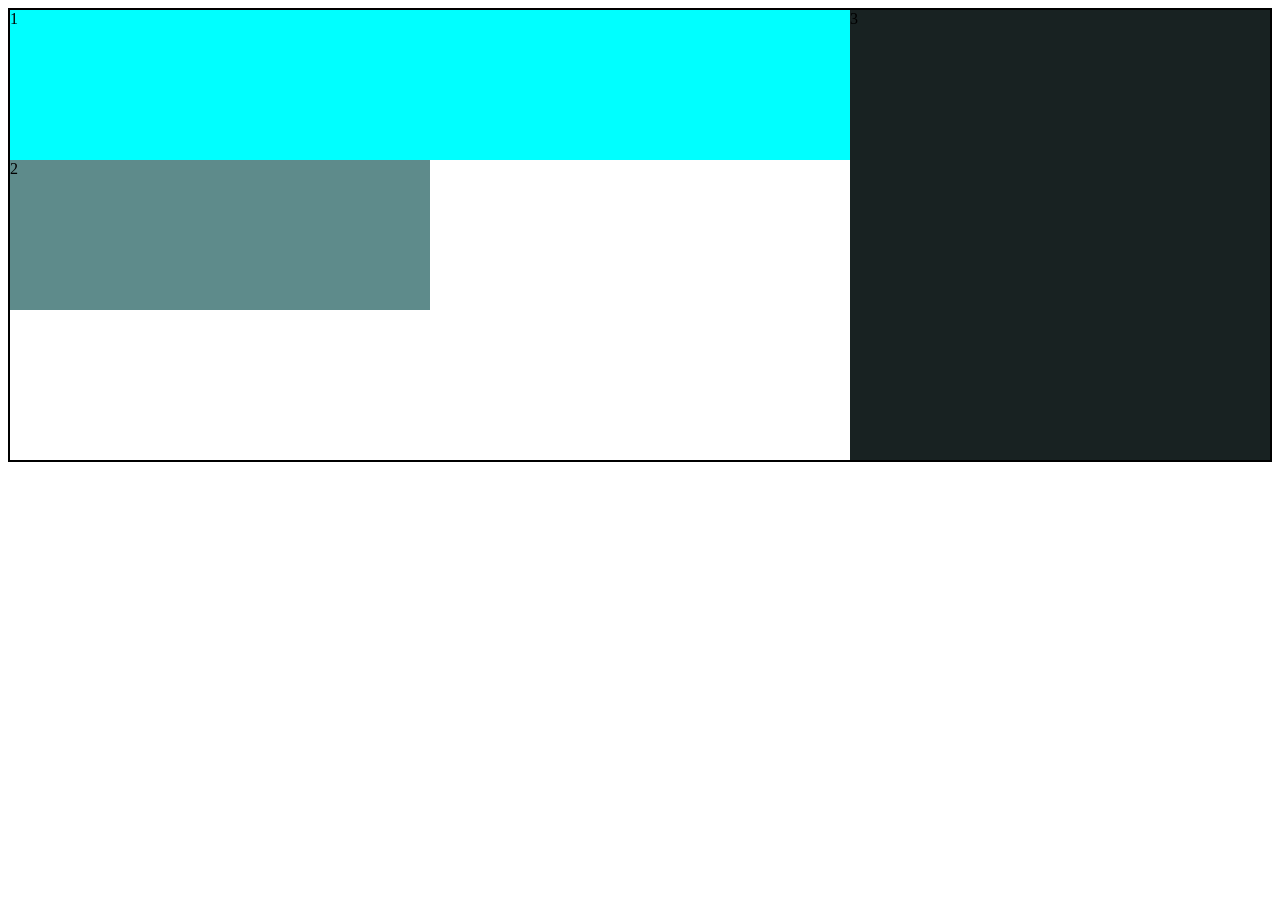
<file: alias/index.html>
<!DOCTYPE html>
<html lang="en">
<head>
    <meta charset="UTF-8">
    <meta name="viewport" content="width=device-width, initial-scale=1.0">
    <title>alias</title>
    <link rel="stylesheet" a href="style.css">
</head>
<body>
     <div class="grid-container">
        <div class="grid-item gi-1">1</div>
        <div class="grid-item gi-2">2</div>
        <div class="grid-item gi-3">3</div>
    </div>
</body>
</html>
</file>
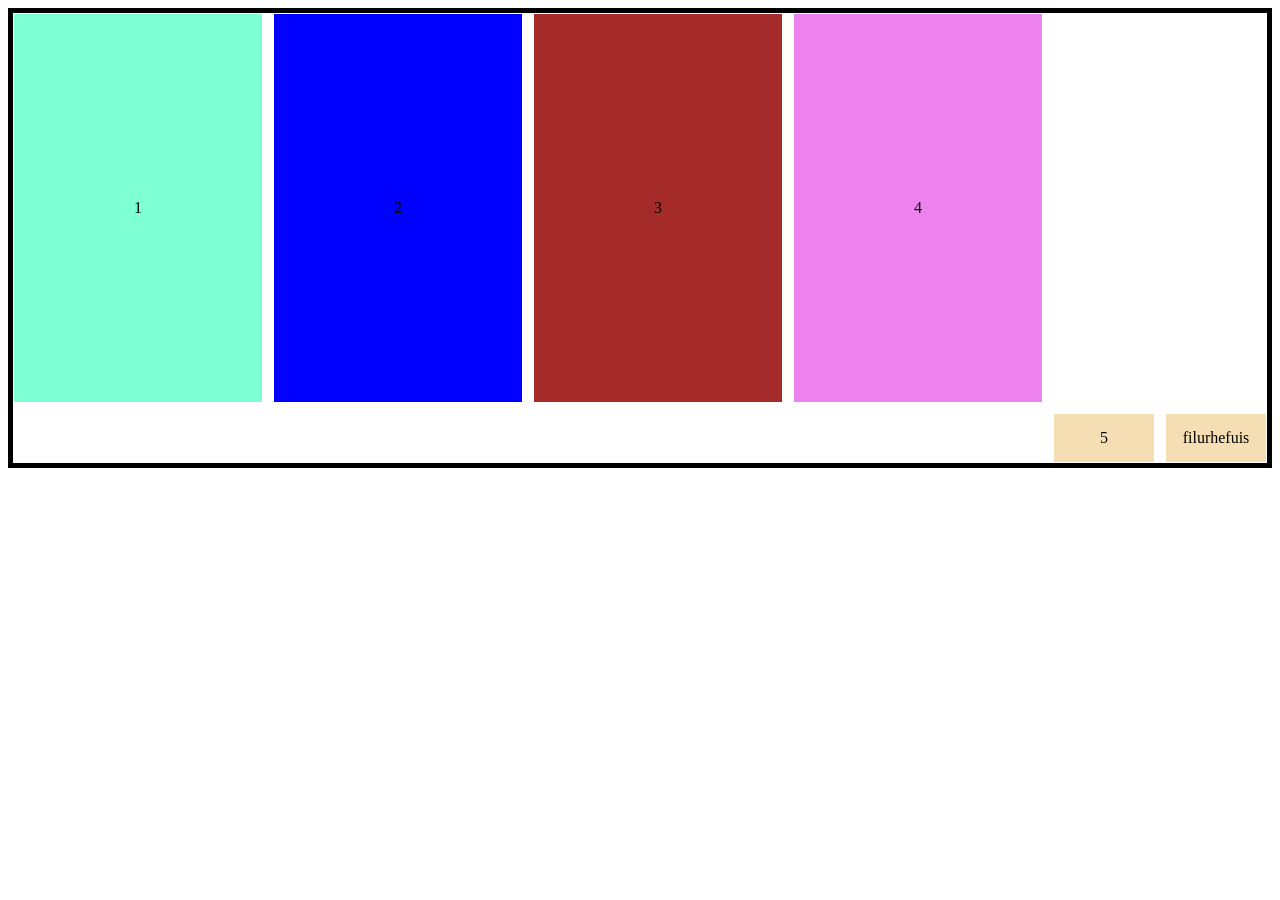
<file: explicit and implicit.txt/index.html>
<!DOCTYPE html>
<html lang="en">
<head>
    <meta charset="UTF-8">
    <meta name="viewport" content="width=device-width, initial-scale=1.0">
    <title>j code</title>
    <link rel="stylesheet" a href="style.css">
</head>
<body>
    <div class="grid-container">
        <div class="grid-item gi-1">1</div>
        <div class="grid-item gi-2">2</div>
        <div class="grid-item g1-3">3</div>
        <div class="grid-item g1-4">4</div>
        <div class="grid-item g1-5">5</div>
        <div class="grid-item g1-6">filurhefuis</div>
    </div>
</body>
</html>
</file>
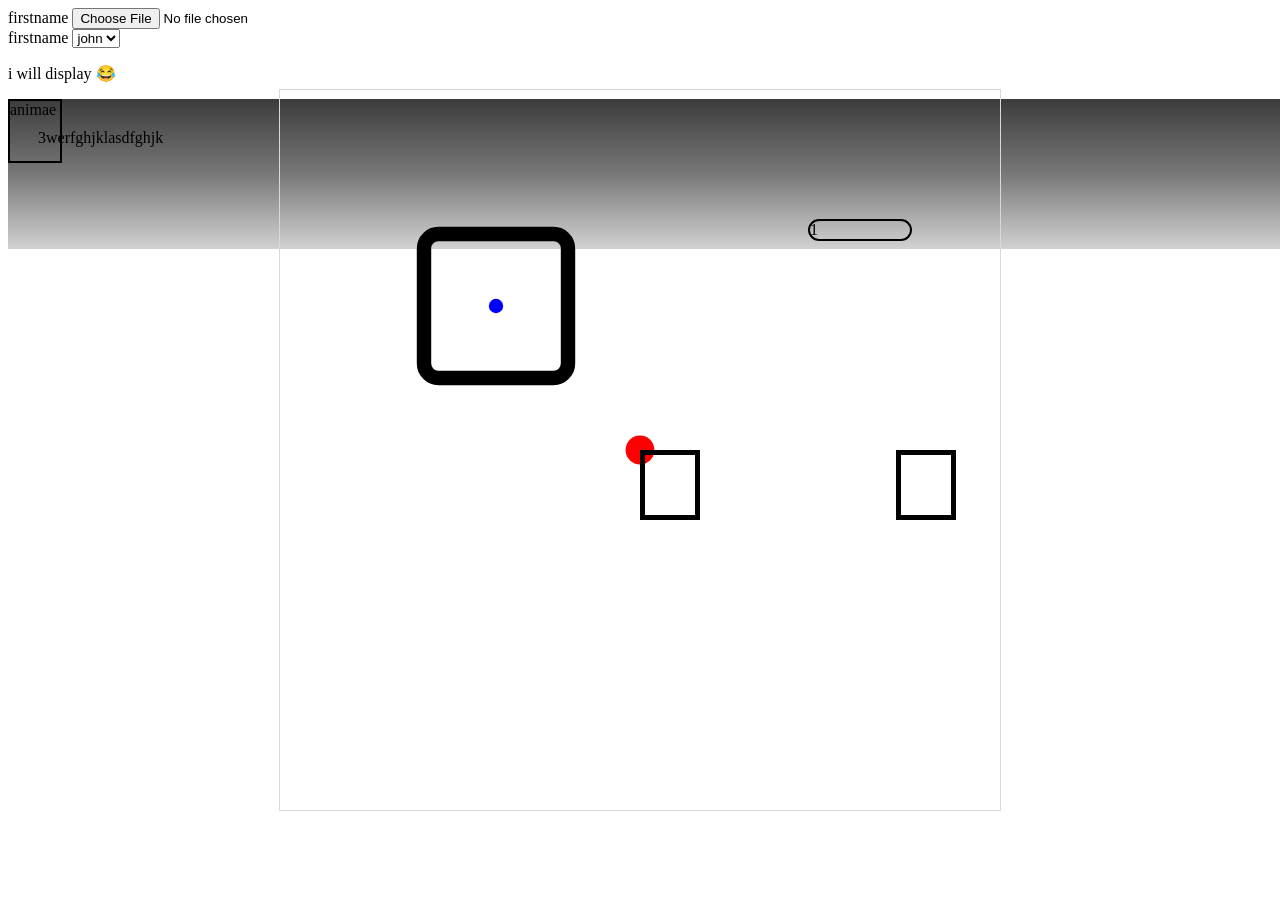
<file: roughwork.txt/index.html>
<!doctype html>
<html lang="en">
  <head>
    <meta charset="UTF-8" />
    <meta name="viewport" content="width=device-width, initial-scale=1.0" />
    <title>Document</title>
    <link rel="stylesheet" a href="style.css" />
  </head>
  <body>
    <form>
      <label for="fname">firstname</label>
      <input type="file" id="fname" />
      <br />
      <label for="fname">firstname</label>
      <select id="fname" name="country">
        <option value="john">john</option>
        <option value="john">jon</option>
        <option value="joh">john</option>
      </select>
    </form>
    <p>i will display &#128514;</p>
    <div class="tester">
      <div class="index2"></div>
      <div class="index3">3werfghjklasdfghjk</div>
      <div class="index1">1</div>
    </div>
    <svg id="svg" xmlns="http://www.w3.org/2000/svg" viewBox="0 0 50 50">
  <g>
    <circle id="center" fill="red" r="1" transform="translate(25 25)" />
    <circle id="boxcenter" fill="blue" r=".5" transform="translate(15 15)" />
    <rect
      id="box"
      x="10"
      y="10"
      width="10"
      height="10"
      rx="1"
      ry="1"
      stroke="black"
      fill="none" />
  </g>
</svg>

<div class="animae">
animae
</div>
<div class="anima">

</div>
<div class="anim">

</div>
  </body>
</html>
</file>
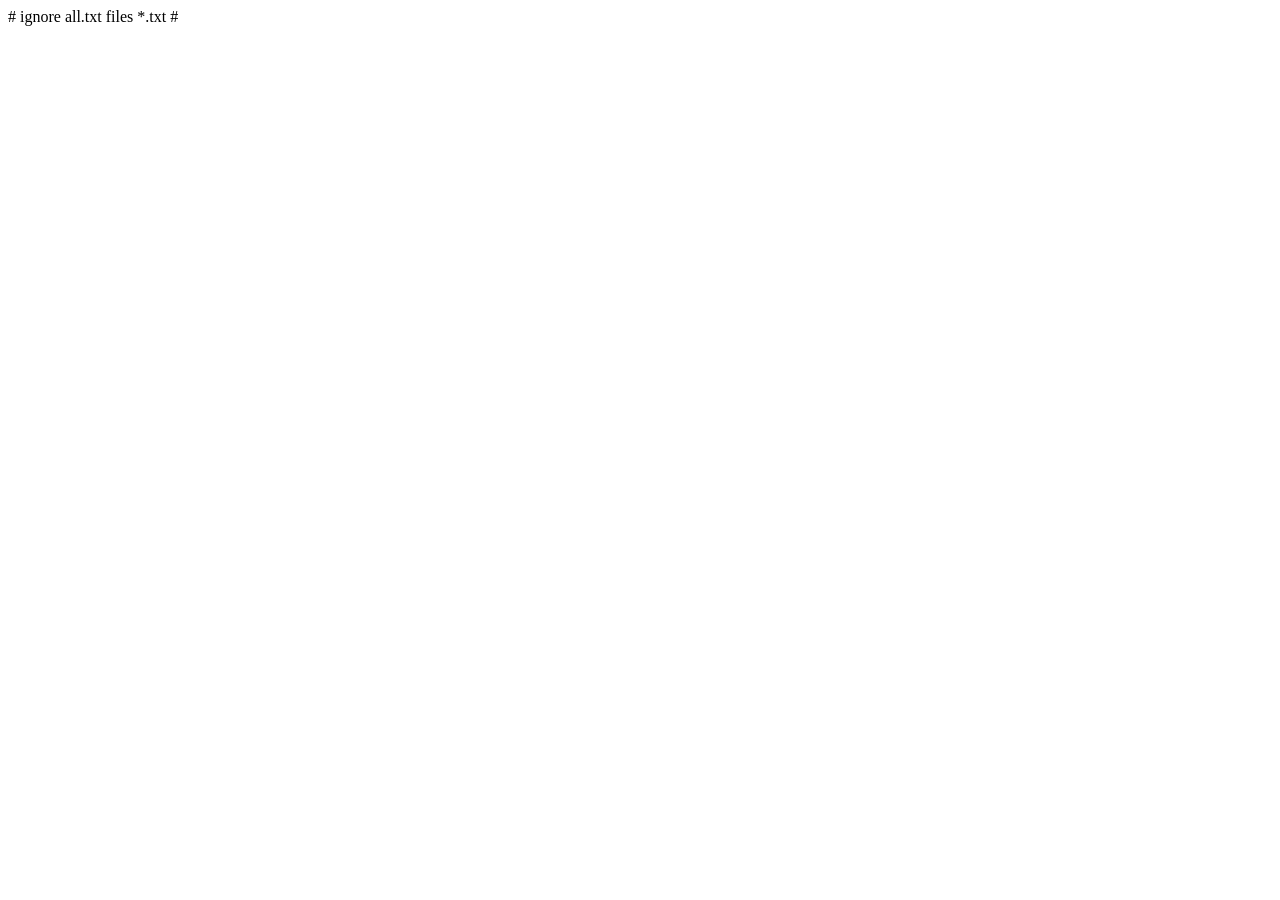
<file: .gitignore/ignore.html>
<!DOCTYPE html>
<html lang="en">
<head>
    <meta charset="UTF-8">
    <meta name="viewport" content="width=device-width, initial-scale=1.0">
    <title>Document</title>
</head>
<body>
 # ignore all.txt files
*.txt   
</body>
</html>
#
</file>
<file: alias/style.css>
.grid-container{
    display: grid;
       grid-template-rows :repeat(3, 1fr);
    grid-template-columns: repeat(3, 1fr);
    border: 2px solid black;
   grid-template-areas: 
   "gi1-alias gi1-alias gi3-alias"
   " gi2-alias   .        gi3-alias"
   ".             .        gi3-alias"
   ; 
    height: 450px;
}
.grid-item{
    display:flex;
    
}
.gi-1{
    grid-area: gi1-alias;
    background-color: aqua;
    animation-name: fede-in ;
    animation-duration: 5s;
}
.gi-2{
    grid-area: gi2-alias;
      background-color: rgb(94, 139, 139);
}
.gi-3{
    grid-area: gi3-alias;
    background-color: rgb(24, 34, 34);
}
@keyframes fade-in{
    0% {background-color: brown;}
    25% {background-color: blue;}
    50% {background-color: blueviolet;}
    100% {background-color: peru;}
}
</file>
<file: explicit and implicit.txt/style.css>
/*grouped styling*/
.grid-container{
    display:grid;
    grid-template-rows :1fr;
    grid-template-columns: repeat(4, 1fr);
    row-gap: 10px;
    height: 450px;
    column-gap: 10px;
    grid-auto-rows: minmax(50px, auto);
    grid-auto-columns: minmax(50px, auto);
}
.grid-item{
    display:flex;
    align-items: center;
    justify-content:center;
    margin:1px  ;
    height: auto;
    
}
html{
   
}
body{
    border:5px solid black;
}

/*personal styling*/
.gi-1{
       background-color: aquamarine;
    
}
.gi-2{
    background-color: blue;

}
.g1-3{
    background-color: brown;
}
.g1-4{
    background-color: violet;
}
.g1-5{
    background-color: wheat;
    grid-row-start: 2;
    grid-row-end: 3;
    grid-column-start: 5;
    grid-column-end: 6;
    width: 100px;

}
.g1-6{
    background-color: wheat;
    grid-row-start: 2;
    grid-row-end: 3;
    grid-column-start: 6;
    grid-column-end: 7;
    width: 100px;

}
</file>
<file: roughwork.txt/style.css>
@keyframes grow{
  0% {
    translate: 70vw 0vh;
    scale: 20% 10%;
    background-color: rgb(78, 85, 85);
  }

  50% {
    translate: 50vw 0vh;
     scale: 20% 10%;
    background-color: rgb(78, 85, 85);
  }
}

svg {
  width: 80vh;
  border: 1px solid #d9d9d9;
  position: absolute;
  margin: auto;
  inset: 0;
}

#box{
  transform-origin: 50% 50%; /* anything other than `0 0` to see the effect */
  transform-box: fill-box;
  animation: rotate-box 3s linear infinite;
}

@keyframes rotate-box {
  to {
    transform: rotate(360deg);
  }
}
  /* 70% {
    translate: 30vw 0;
    scale: 20% 10%;
      display: none;
  }
 100% {
    translate: 10vw 0;
    scale:  20% 10%;
      display: none;
  }
 
}
.animations:hover{
    background-color: beige;
transition-property: margin-right;*/
.animae{
  width: 50px;
  height: 60px;
  border:2px solid black;
animation-name: move;
animation-duration: 2s;
position: fixed;
 animation-iteration-count: infinite;
 animation-direction: alternate;
}
@keyframes move {
  100%{
    transform: translate(20px);
  }
}
  .anima{
    top: 50%;
    left:50%;
  width: 50px;
  height: 60px;
  border:5px solid black;
animation-name: mov;
animation-duration: 2s;
position: fixed;
 animation-iteration-count: infinite;
 animation-direction: alternate;
}
@keyframes mov {
  100%{
    transform: scale(1, 3);
  }
}
 .anim{
    top: 50%;
    left:70%;
  width: 50px;
  height: 60px;
  border:5px solid black;
animation-name: mo;
animation-duration: 2s;
position: fixed;
 animation-iteration-count: infinite;
 animation-direction: alternate;
}
@keyframes mo {
  100%{
    transform: skew(50deg, 20deg);
  }
}
.index1 {
  z-index: 1;
  height: 3 0px;
  width: 100px;
  border: solid black;
  position: absolute;
  animation-name: grow;
  animation-duration: 5s;
  border-radius: 15px;
  animation-iteration-count: infinite;
   
 animation-direction: alternate; 
  border: 2px solid black;
  display: flex;
  margin-top: 120px;
  margin-left: 800px;
}
.index2 {
  position: absolute;
  z-index: -1;
  background-image: linear-gradient(
    to bottom,
    rgb(60, 60, 60),
    rgb(120, 120, 120),
    rgb(210, 210, 210)
  );
  width: 1350px;
  height: 150px;
  opacity: 3px;
}
.index3 {
  position: absolute;
  border: 1px;
  z-index: 3;
  width: auto;
  height: auto;
  align-items: center;
  justify-content: center;
  margin-left: 30px;
  margin-top: 30px;
}
</file>
